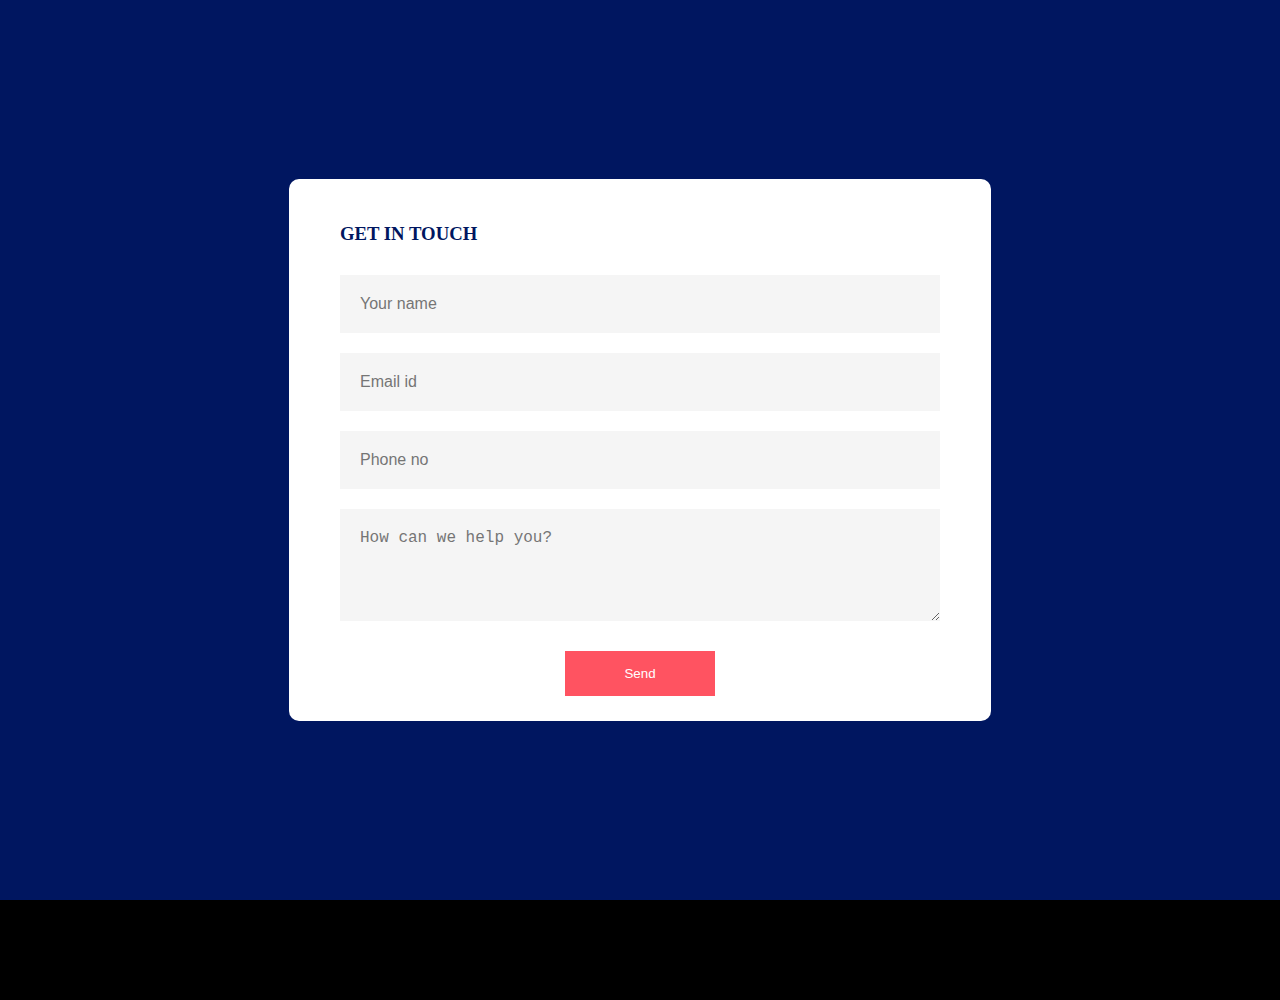
<file: form.html>
<!DOCTYPE html>
<html>
    <head>
        <meta name="viewpoint" content="width-device-width, initial-scale-1.0">
        <title>The Changers</title>
            <link rel="stylesheet" href="form.css">
            <link rel=icon href="LOGO.PNG" sizes="16x16" type="">

    </head>
    <body>
        <div class="container">
           <form onsubmit=" sendEmail(); reset(); return false;">
               <h3>GET IN TOUCH</h3>
              <input type="text" id="name" placeholder="Your name" required>
              <input type="email" id="email" placeholder="Email id " required>
              <input type="number" id="phone" placeholder="Phone no" required>
              <textarea id="message" rows="4" placeholder="How can we help you?"></textarea>
              <button type="submit">Send</button>
           </form> 
        </div>
    </body>
   
    <script src="https://smtpjs.com/v3/smtp.js">
    </script>
    <script>
        function sendEmail() {
            Email.send({
    Host : "smtp.gmail.com",
    Username : "londolozasihawi@gmail.com",
    Password : "Cbongumusa96",
    To : 'londoleza.sihawu@younglings.africa',
    From : document.getElementById("email").value,
    Subject : "Contact form enquiry",
    Body : "name: " + document.getElementById("name").value
     + "<br> Email" + document.getElementById("email") 
}).then(
  message => alert(message)
);
        }
    </script>
</html>
</file>
<file: form.css>
body {
    margin: 0;
    padding: 0;
    background-color: #000;
    padding-bottom: 100px;
  }
  
  .container {
    width: 100%;
    height: 100vh;
    background:#001660;
    display:flex;
    align-items: center;
    justify-content: center;
  }
  form{
      background: #fff;
      display: flex;
      flex-direction: column;
      padding: 2vw 4vw;
      width: 90%;
      max-width: 600px;
      border-radius: 10px;
  }

  form h3{
      color: #001660;
      font-weight: 800;
      margin-bottom: 20px;
  }

  form input, form textarea{
   border: 0;  
   margin: 10px 0; 
   padding: 20px;
   outline: none;
   background:#f5f5f5 ;
   font-size: 16px;
  }

form button{
   padding: 15px; 
   background:#ff5361 ;
   color: #fff;
   font: size 18px;
   border: 0;
   outline: none;
   cursor: pointer;
   width: 150px;
   margin: 20px auto 0;
   border: radius 30px;

}
</file>
